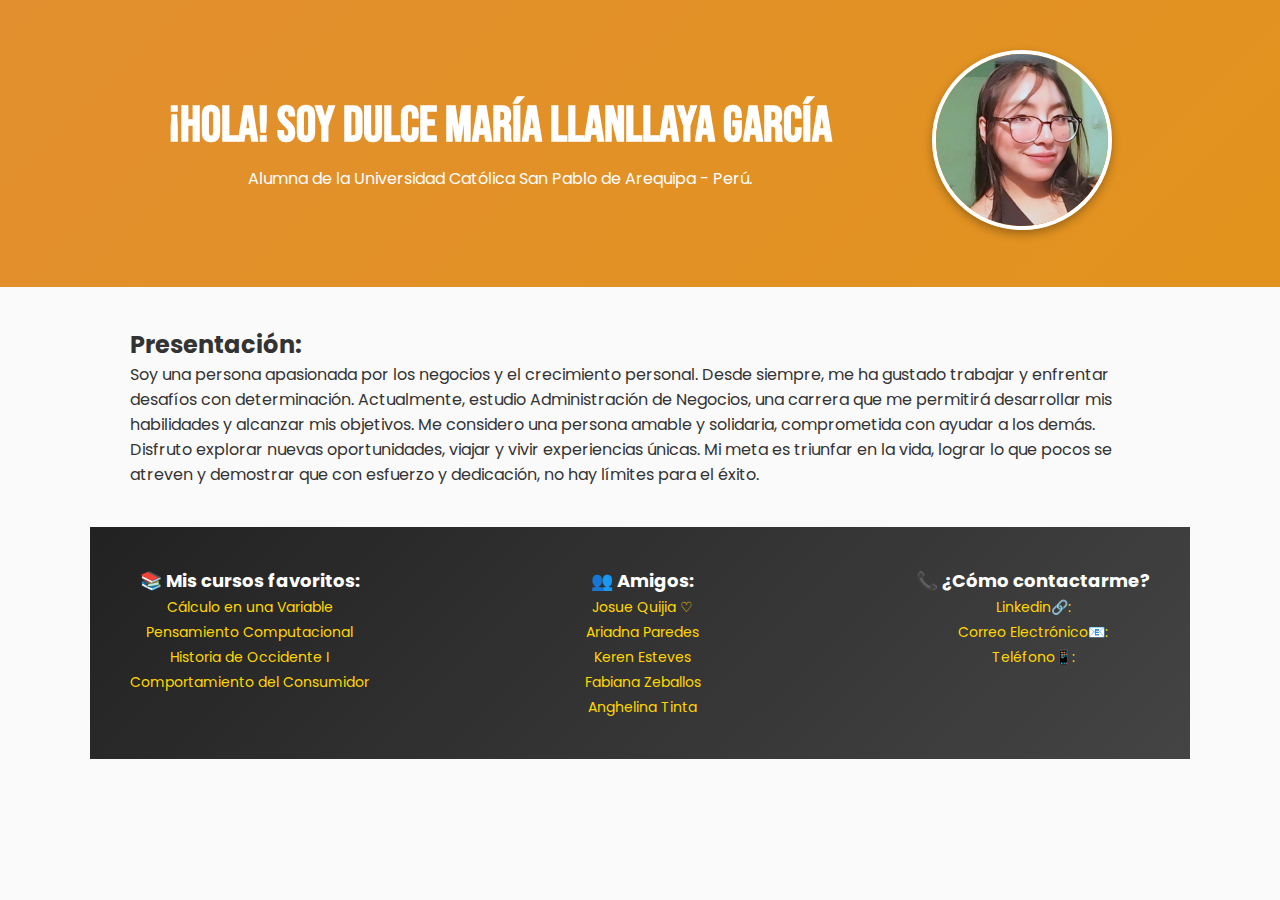
<file: index.html>
<!DOCTYPE html>
<html lang="en">
<head>
    <meta charset="UTF-8">
    <meta name="viewport" content="width=device-width, initial-scale=1.0">
    <meta>
    <title>Dulce María Llanllaya Garcia</title>
    <link rel="stylesheet" href="style.css">
</head>
<body>

    <header class="header">
        <div class="header-content container">
            <div class="header-txt">
                <h1 class="title">¡Hola! Soy Dulce María Llanllaya García</h1>
                <p>Alumna de la Universidad Católica San Pablo de Arequipa - Perú.</p>
            </div>
            <div class="header-img">
                <img src="FOTO MARIA.jpg" alt="Foto de Dulce" class="foto-circular">
            </div>
        </div>
    </header>

    <section id="gustos" class="sec-1 container">
        <div class="sec-txt">
            <h2>Presentación:</h2>
            <p>
                Soy una persona apasionada por los negocios y el crecimiento personal. Desde siempre, me ha gustado trabajar y enfrentar desafíos con determinación. 
                Actualmente, estudio Administración de Negocios, una carrera que me permitirá desarrollar mis habilidades y alcanzar mis objetivos. 
                Me considero una persona amable y solidaria, comprometida con ayudar a los demás. 
                Disfruto explorar nuevas oportunidades, viajar y vivir experiencias únicas. 
                Mi meta es triunfar en la vida, lograr lo que pocos se atreven y demostrar que con esfuerzo y dedicación, no hay límites para el éxito.
            </p>
        </div>
    </section> 
    <footer class="footer container">

    <div class="link">
        <h3>📚 Mis cursos favoritos:</h3>
        <ul>
            <li><a href="#" target="_blank">Cálculo en una Variable</a></li>
            <li><a href="#" target="_blank">Pensamiento Computacional</a></li>
            <li><a href="#" target="_blank">Historia de Occidente I</a></li>
            <li><a href="#" target="_blank">Comportamiento del Consumidor</a></li>
        </ul>
    </div>

    <div class="link">
        <h3>👥 Amigos:</h3>
        <ul>
            <li><a href="https://www.linkedin.com/in/josue-gabriel-qujia-quispe-a01906369" target="_blank">Josue Quijia ♡</a></li>
            <li><a href="https://pe.linkedin.com/in/ariadna-paredes-109895357" target="_blank">Ariadna Paredes</a></li>
            <li><a href="https://www.linkedin.com/in/keren-s-esteves-chuquica%C3%B1a-74413b357" target="_blank">Keren Esteves</a></li>
            <li><a href="https://www.linkedin.com/in/fabiana-sofia-villalba-zeballos-892133366" target="_blank">Fabiana Zeballos</a></li>
            <li><a href="https://www.linkedin.com/in/anghelina-soledad-quispe-tinta-8517a2331/" target="_blank">Anghelina Tinta</a></li>
        </ul>
    </div>

    <div class="link">
        <h3>📞 ¿Cómo contactarme?</h3>
        <ul>
            <li><a href="https://www.linkedin.com/in/dulce-garcia-56308b359" target="_blank">Linkedin🔗:</a></li>
            <li><a href="dulce.llanllaya@ucsp.edu.pe" target="_blank">Correo Electrónico📧:</a></li>
           <li><a href="+51937513087" target="_blank">Teléfono📱:</a></li>
        </ul>
    </div>

</footer>
</file>
<file: style.css>
@import url('https://fonts.googleapis.com/css2?family=Poppins:wght@300;600&family=Bebas+Neue&display=swap');

* {
    margin: 0;
    padding: 0;
    box-sizing: border-box;
    text-decoration: none;
    list-style: none;
}

body {
    font-family: 'Poppins', sans-serif;
    background-color: #FAFAFA;
    color: #333;
}

.container {
    max-width: 1100px;
    margin: 0 auto;
    text-align: center;
}

/* ESTILO DEL HEADER */
.header {
    display: flex;
    justify-content: center;
    align-items: center;
    background: linear-gradient(135deg, #e28f2f, #e2931d);
    padding: 50px 0;
    color: white;
    text-align: center;
}

.header-content {
    display: flex;
    align-items: center;
    justify-content: center;
    gap: 50px; /* Más espacio entre texto e imagen */
}

/* ESTILO DEL TÍTULO */
.header-txt .title {
    font-size: 50px;
    font-family: 'Bebas Neue', cursive;
    margin-bottom: 10px;
}

/* IMAGEN CIRCULAR */
.foto-circular {
    width: 180px;
    height: 180px;
    border-radius: 50%;
    object-fit: cover;
    border: 4px solid white;
    box-shadow: 0px 4px 10px rgba(0, 0, 0, 0.3);
    margin-left: 50px; /* Más espacio entre imagen y texto */
}

/* SECCIÓN GUSTOS */
.sec-1 {
    display: flex;
    justify-content: center;
    align-items: center;
    gap: 20px;
    padding: 40px;
    text-align: left;
}

.sec-img img {
    width: 250px;
    border-radius: 10px;
}

/* FOOTER */
.footer {
    display: flex;
    justify-content: space-between;
    padding: 40px;
    background: linear-gradient(135deg, #222, #444);
    color: white;
}

.footer h3 {
    font-size: 18px; /* Tamaño más pequeño para títulos de los enlaces */
}

.footer ul li a {
    font-size: 14px; /* Reduce el tamaño de los nombres de amigos */
    color: #FFD700;
}

/* Responsivo */
@media (max-width: 991px) {
    .header {
        flex-direction: column;
    }

    .header-content {
        flex-direction: column;
        gap: 30px; /* Ajuste para versión móvil */
    }

    .sec-1 {
        flex-direction: column;
        text-align: center;
    }

    .footer {
        flex-direction: column;
        text-align: center;
    }
}
</file>
